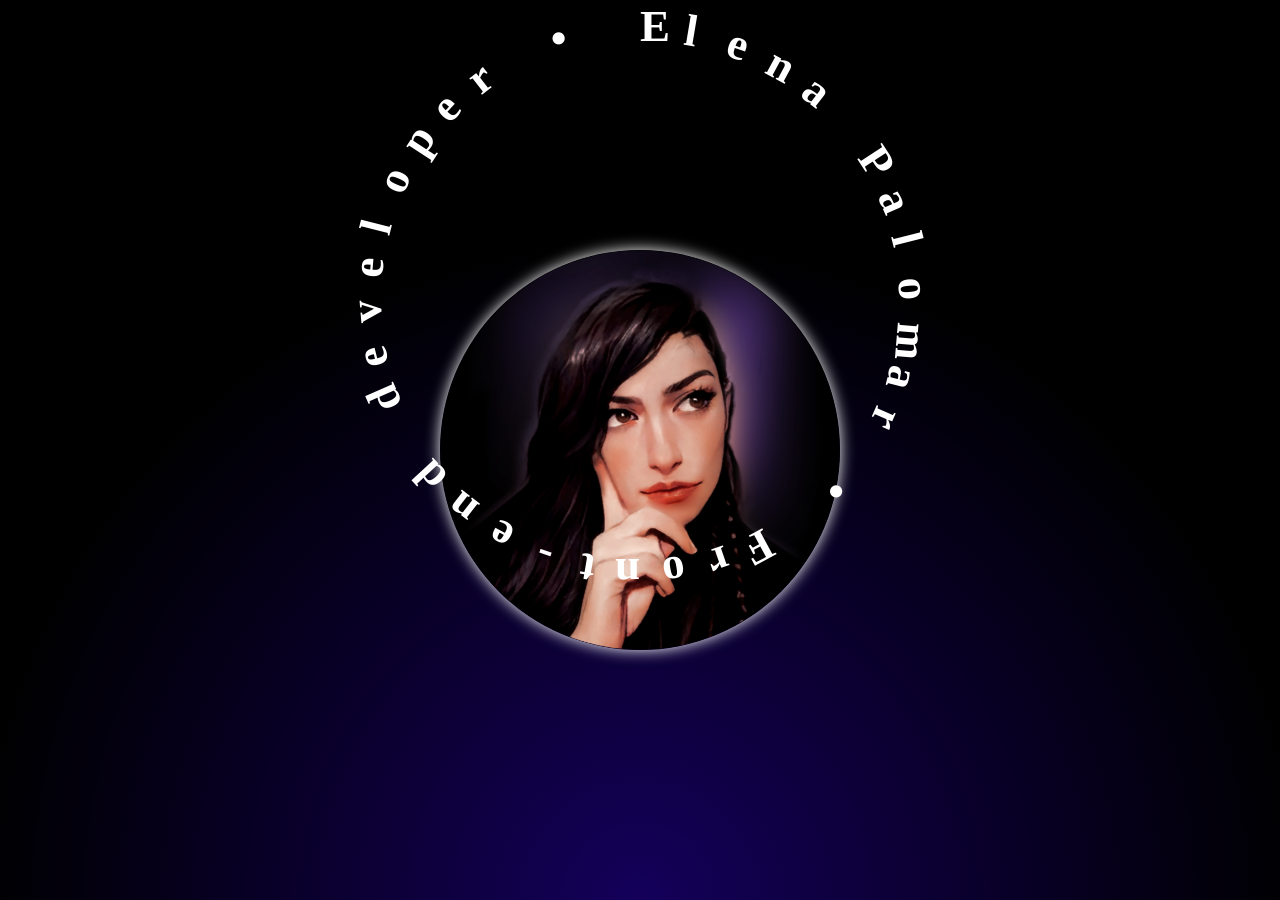
<file: docs/index.html>
<!doctype html><html lang="es"><head><meta charset="utf-8"/><link rel="icon" href="./favicon.ico"/><meta name="viewport" content="width=device-width,initial-scale=1"/><title>Hi!</title><script defer="defer" src="./static/js/main.a7705439.js"></script><link href="./static/css/main.59dbf4c5.css" rel="stylesheet"></head><body><noscript>You need to enable JavaScript to run this app.</noscript><div id="root"></div></body></html>
</file>
<file: docs/static/css/main.59dbf4c5.css>
.stars{-webkit-animation:fadeInOut 2s linear infinite;animation:fadeInOut 2s linear infinite;-webkit-filter:drop-shadow(0 0 1.5rem rgba(0,0,0,.5));filter:drop-shadow(0 0 1.5rem rgba(0,0,0,.5));pointer-events:none;position:absolute}.stars:before{-webkit-animation:moveStars 2s linear infinite;animation:moveStars 2s linear infinite;background-image:url(../../static/media/star.c78b21230510db8c14b0.png);background-size:cover;content:"";height:100%;position:absolute;width:100%}@-webkit-keyframes moveStars{0%{-webkit-transform:translate(0) rotate(0deg);transform:translate(0) rotate(0deg)}to{-webkit-transform:translate(30rem) rotate(1turn);transform:translate(30rem) rotate(1turn)}}@keyframes moveStars{0%{-webkit-transform:translate(0) rotate(0deg);transform:translate(0) rotate(0deg)}to{-webkit-transform:translate(30rem) rotate(1turn);transform:translate(30rem) rotate(1turn)}}@-webkit-keyframes fadeInOut{0%,to{opacity:0}20%,80%{opacity:1}}@keyframes fadeInOut{0%,to{opacity:0}20%,80%{opacity:1}}.header{display:flex;justify-content:center;position:fixed;width:100%}.header__list{align-items:center;display:flex;flex-direction:column;gap:1rem;margin:2rem}.header__link{color:#fff}.main{min-height:100vh}.cover,.main{align-items:center;display:flex;justify-content:center}.cover{font-size:4.5rem;font-weight:700;height:100vw;max-height:60rem;width:100%}@media (max-height:600px){.cover{height:40rem}}.cover__logo{border-radius:50%;box-shadow:0 0 1.5rem #fff;max-width:40rem;position:absolute;width:65%}@media (max-height:600px){.cover__logo{height:30rem;width:30rem}}.cover__text{-webkit-animation:spin 50s linear infinite;animation:spin 50s linear infinite;color:#fff;height:100%;width:100%}.cover__text .spinningLetter{left:50%;position:absolute;top:2%;-webkit-transform-origin:0 calc(50vw - .5rem);transform-origin:0 calc(50vw - .5rem)}@media (min-width:600px){.cover__text .spinningLetter{top:0;-webkit-transform-origin:0 30rem;transform-origin:0 30rem}}@media (max-height:600px){.cover__text .spinningLetter{top:-5%;-webkit-transform-origin:0 22rem;transform-origin:0 22rem}}@-webkit-keyframes spin{0%{-webkit-transform:rotate(0deg);transform:rotate(0deg)}to{-webkit-transform:rotate(1turn);transform:rotate(1turn)}}@keyframes spin{0%{-webkit-transform:rotate(0deg);transform:rotate(0deg)}to{-webkit-transform:rotate(1turn);transform:rotate(1turn)}}*{box-sizing:border-box;margin:0;padding:0}a{text-decoration:none}ul{list-style:none}html{font-size:62.5%}body,html{overflow:hidden}body{background-image:radial-gradient(circle at bottom,#14005a 0,#000 60%);font-size:16px;height:100vh;position:relative;width:100vw}
/*# sourceMappingURL=main.59dbf4c5.css.map*/
</file>
